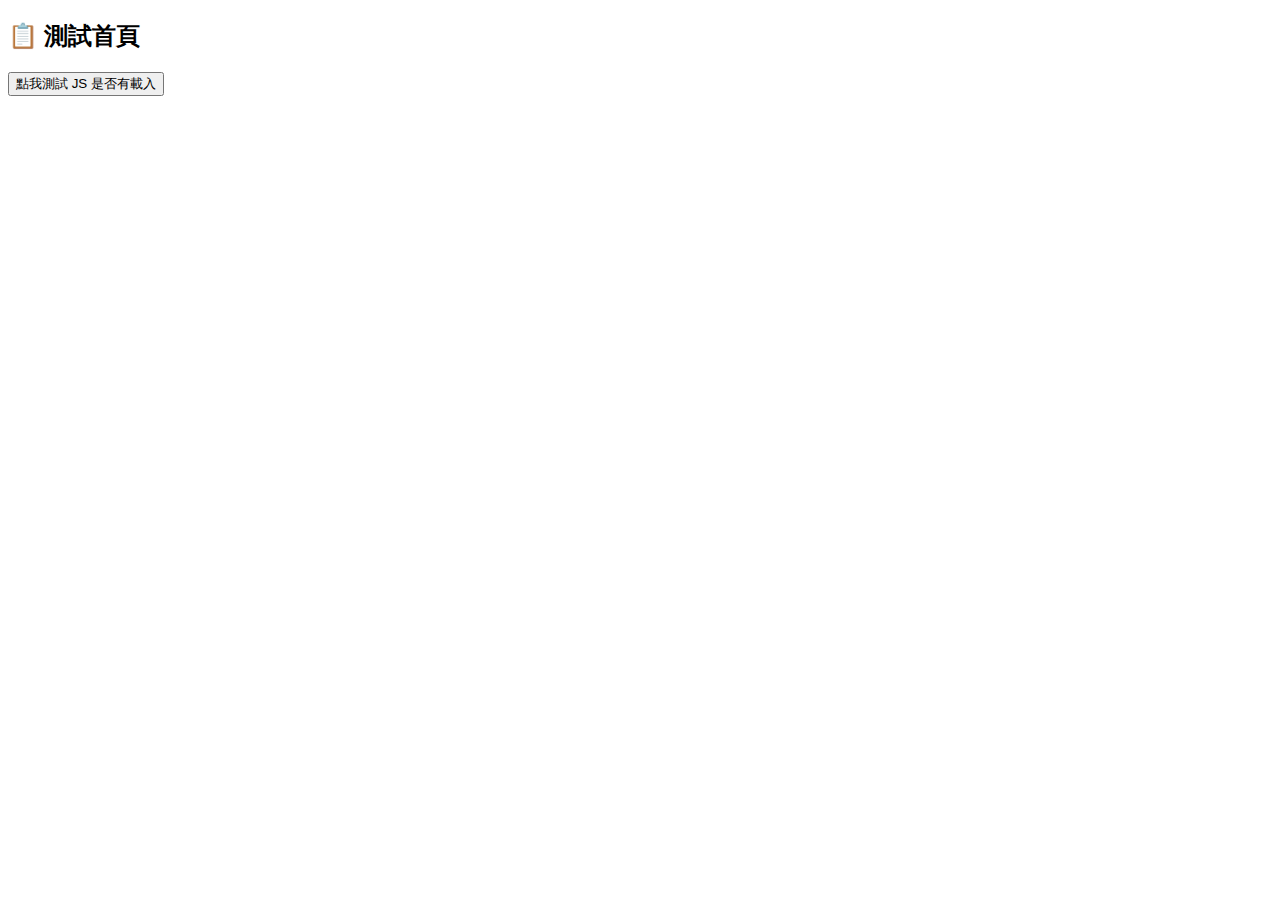
<file: public/index.html>
<!DOCTYPE html>
<html lang="zh-Hant">
<head>
  <meta charset="UTF-8">
  <title>測試首頁</title>
</head>
<body>
  <h2>📋 測試首頁</h2>
  <button id="testBtn">點我測試 JS 是否有載入</button>
  <script type="module" src="js/sidebar.js"></script>
</body>
</html>
</file>
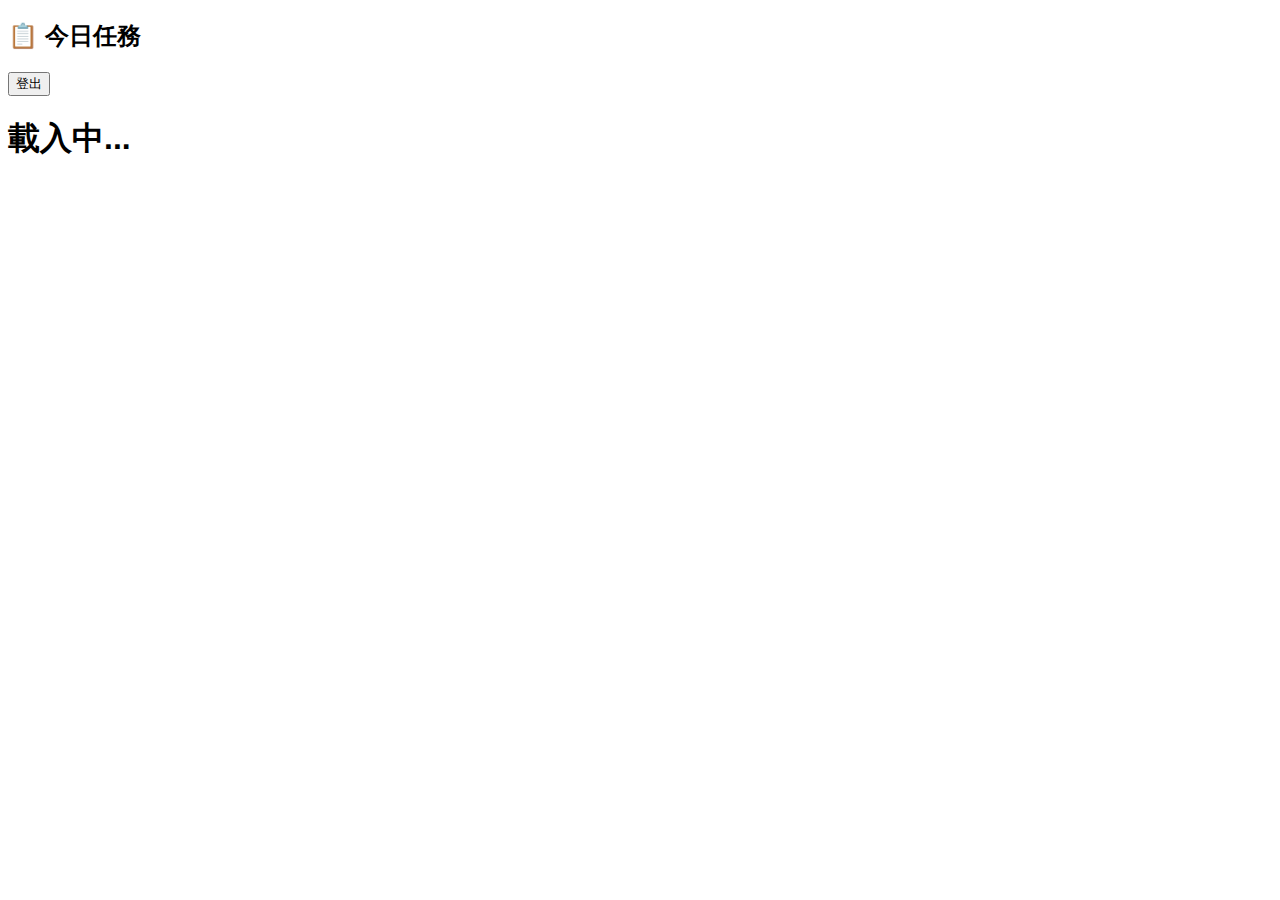
<file: dashboard.html>
<!DOCTYPE html>
<html>
<head>
  <meta charset="UTF-8" />
  <title>Rabbithome 工作區</title>
  <link rel="stylesheet" href="css/style.css">
</head>
<body>
  <div id="app">
    <div id="sidebar">
      <h2>📋 今日任務</h2>
      <ul id="task-list"></ul>
      <button onclick="logout()">登出</button>
    </div>
    <div id="main-content">
      <h1 id="welcome-message">載入中...</h1>
      <div id="task-buttons"></div>
    </div>
  </div>
  <script type="module" src="js/main.js"></script>
</body>
</html>
</file>
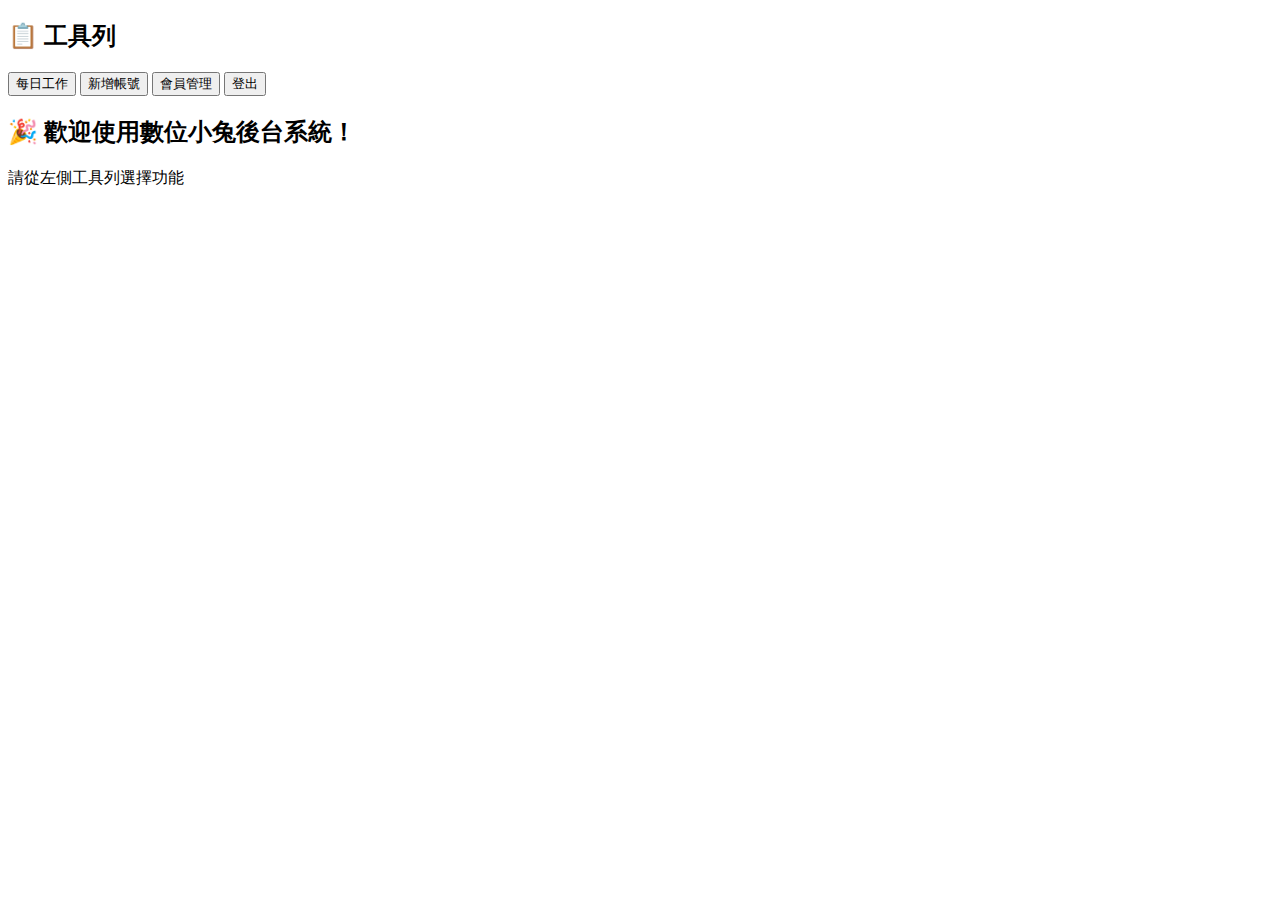
<file: public/dashboard.html>
<!DOCTYPE html>
<html lang="zh-Hant">
<head>
  <meta charset="UTF-8" />
  <title>數位小兔後台系統</title>
  <link rel="stylesheet" href="css/cute.css" />
</head>
<body>
  <div class="sidebar">
    <h2>📋 工具列</h2>
    <button id="dailyTaskBtn">每日工作</button>
    <button id="addUserBtn">新增帳號</button>
    <button id="memberBtn">會員管理</button>
    <button id="logoutBtn">登出</button>
  </div>
  <div class="main-content" id="mainContent">
    <h2>🎉 歡迎使用數位小兔後台系統！</h2>
    <p>請從左側工具列選擇功能</p>
  </div>
  <script type="module" src="js/sidebar.js"></script>
</body>
</html>
</file>
<file: css/style.css>
body { font-family: sans-serif; }
</file>
<file: public/css/cute.css>
/* 數位小兔 UI 樣式 */
</file>
